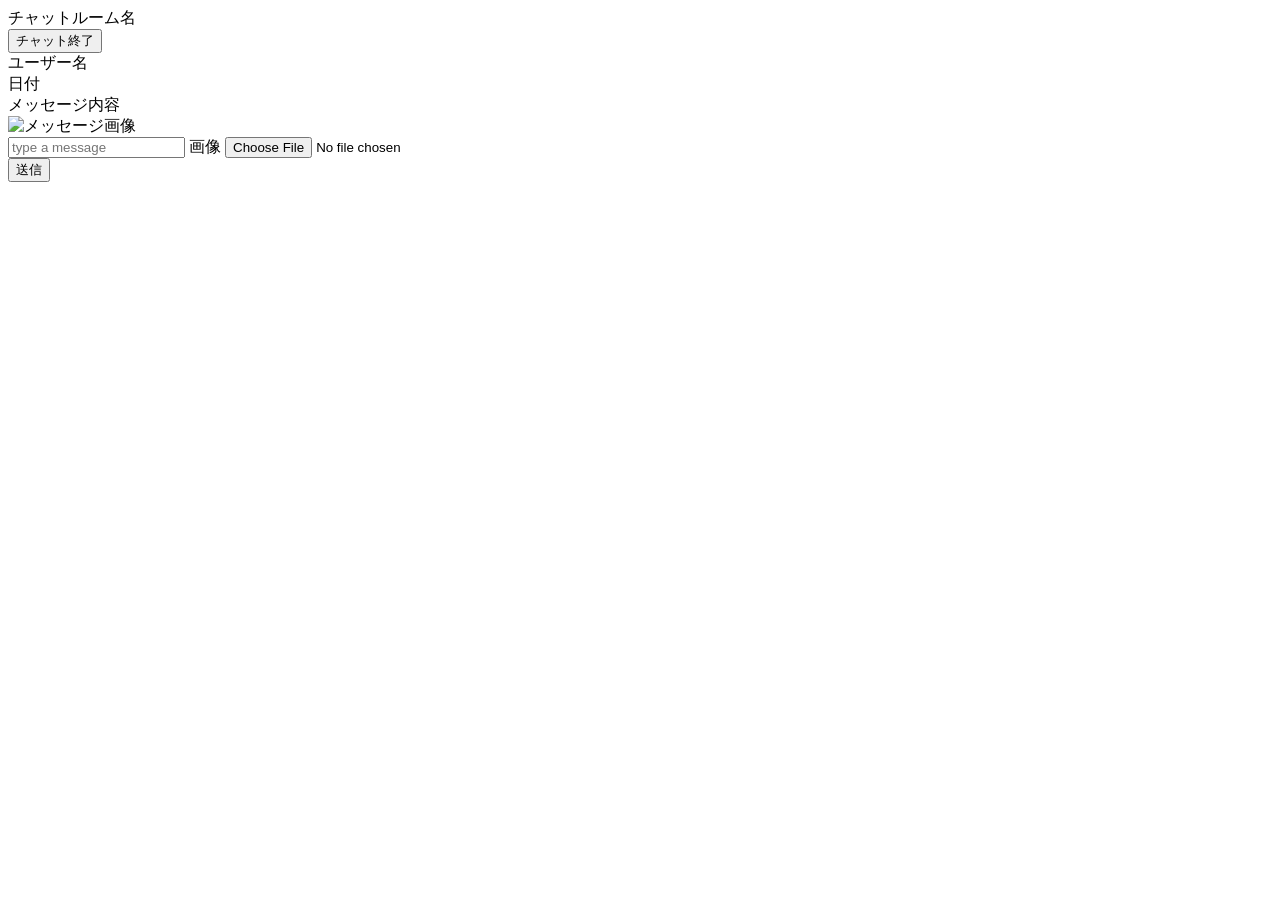
<file: src/main/resources/templates/main_chat.html>
<!DOCTYPE html>

<div th:fragment="main_chat">
  <div class="main-header">
    <div class="left-header">
      <div class="header-title" th:text="${room.name}">チャットルーム名</div>
    </div>
    <div class="right-header">
      <div class="header-button">
        <form th:action="@{/rooms/{roomId}/delete (roomId=${room.id})}" method="post">
          <input type="submit" value="チャット終了" />
        </form>
      </div>
    </div>
  </div>
  <div class="chatroom">
    <div th:each="message : ${messages}" class="message">
      <div class="upper-chat">
        <div class="chat-user" th:text="${message.user.name}">ユーザー名</div>
        <div class="chat-date" th:text="${#dates.format(message.createdAt, 'yyyy/MM/dd HH:mm:ss')}">日付</div>
      </div>
      <div class="lower-message">
        <div class="chat-content" th:text="${message.content}">メッセージ内容</div>
      </div> 
      <div th:if="${message.image}">
        <img th:src="@{${message.image}}" alt="メッセージ画像" style="width: 500px; height: 500px;"/>
      </div>
    </div>
  </div>
  <form th:action="@{/rooms/{roomId}/messages (roomId=${room.id})}" method="post" th:object="${messageForm}" class="form" enctype="multipart/form-data">
    <div class="chat-input">
      <input th:field="*{content}" class="chat-message" placeholder="type a message">
      <label class="chat-image">
        <span class="image-file">画像</span>
        <input type="file" class="hidden" th:field="*{image}">
      </label>
    </div>
    <input type="submit" class="chat-submit" value="送信">
  </form>
</div>
</html>
</file>
